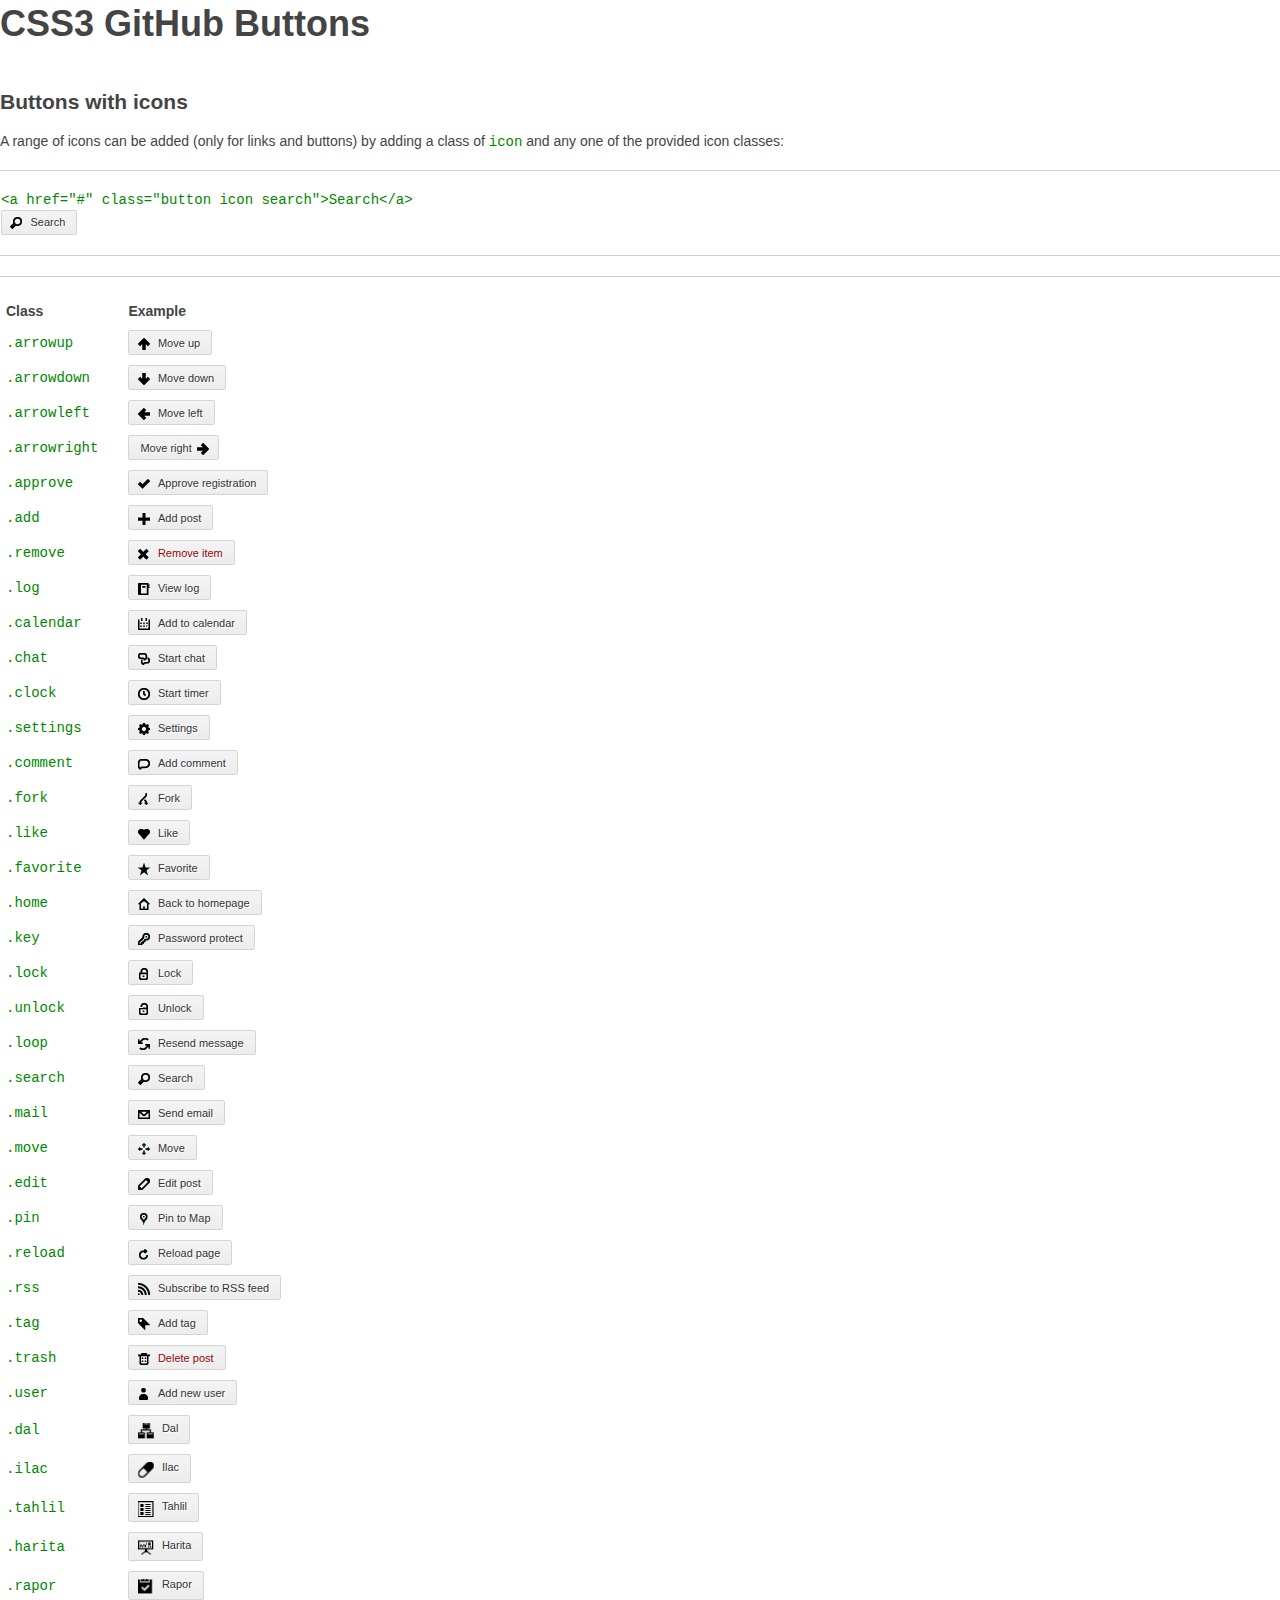
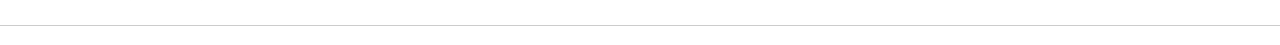
<file: icon.html>
<!DOCTYPE html> 
<html lang="en"> 
<head> 
    <meta charset="utf-8"> 
    <title>CSS3 GitHub Buttons</title> 
    <meta name="description" content="Using CSS3 to create GitHub-style buttons from links, buttons, and inputs"> 
    <style>
        /* ------------------------------------------------------------------------------------------------------------- RESET */

        html, body, div, form, p,
        code, pre { margin: 0; padding: 0; border: 0; vertical-align: baseline; }

        /* ------------------------------------------------------------------------------------------------------------- TEMPLATE */

        body { font: 14px/1.333 sans-serif; color: #444; background: white; }

        a { color: #980905; }
        a:hover, a:focus, a:active { text-decoration: none; }

        h1 { margin: 0 0 0.5em; font-size: 36px; }
        h2 { margin: 0 0 0.75em; font-size: 21px; }
        h3 { margin: 0 0 0.333em; font-size: 16px; font-weight: normal; }
        p { margin: 0 0 1.333em; }
        em { font-style: italic; }
        table { border-collapse: separate; border-spacing: 0; margin: 0; vertical-align: middle; }
        th { font-weight: bold; }
        th, td { padding: 5px 25px 5px 5px; text-align: left; vertical-align: middle; }
        pre, code { font-family: monospace, sans-serif; font-size: 1em; color:#080; }

        /* ------------------------------------------------------------------------------------------------------------- TEMPLATE */
		.header { padding-right:80px; }

        .section { margin: 40px 0 20px; }

        .example { padding: 20px; border: 1px solid #ccc; margin: 10px -20px 20px; }

        
    </style>
    
    <link rel="stylesheet" href="gh-buttons.css">
    
    <!-- prettyify -->
    <link rel="stylesheet" href="http://google-code-prettify.googlecode.com/svn/trunk/src/prettify.css"> 
    <script src="http://google-code-prettify.googlecode.com/svn/trunk/src/prettify.js"></script> 
</head> 
<body onload="prettyPrint()">


    
    <div class="header">
        <h1>CSS3 GitHub Buttons</h1>
        
    </div>
    
    
    <div class="section">
        <h2>Buttons with icons</h2>
        <p>A range of icons can be added (only for links and buttons) by adding a class of <code>icon</code> and any one of the provided icon classes:</p>
            
        <div class="example">
            <pre class="prettyprint"><code>&lt;a href="#" class="button icon search">Search&lt;/a></code></pre>
            <a href="#button" class="button icon search">Search</a>
        </div>
        
        <div class="example">
            <table>
                <thead>
                    <tr>
                        <th scope="col">Class</th>
                        <th scope="col">Example</th>
                    </tr>
                </thead>
                <tr>
                    <td scope="row"><code>.arrowup</code></td>
                    <td><a href="#button" class="button icon arrowup">Move up</a></td>
                </tr>
                <tr>
                    <td scope="row"><code>.arrowdown</code></td>
                    <td><a href="#button" class="button icon arrowdown">Move down</a></td>
                </tr>
                <tr>
                    <td scope="row"><code>.arrowleft</code></td>
                    <td><a href="#button" class="button icon arrowleft">Move left</a></td>
                </tr>
                <tr>
                    <td scope="row"><code>.arrowright</code></td>
                    <td><a href="#button" class="button icon arrowright">Move right</a></td>
                </tr>
                <tr>
                    <td scope="row"><code>.approve</code></td>
                    <td><a href="#button" class="button icon approve">Approve registration</a></td>
                </tr>
                <tr>
                    <td scope="row"><code>.add</code></td>
                    <td><a href="#button" class="button icon add">Add post</a></td>
                </tr>
                <tr>
                    <td scope="row"><code>.remove</code></td>
                    <td><a href="#button" class="button danger icon remove">Remove item</a></td>
                </tr>
                <tr>
                    <td scope="row"><code>.log</code></td>
                    <td><a href="#button" class="button icon log">View log</a></td>
                </tr>
                <tr>
                    <td scope="row"><code>.calendar</code></td>
                    <td><a href="#button" class="button icon calendar">Add to calendar</a></td>
                </tr>
                <tr>
                    <td scope="row"><code>.chat</code></td>
                    <td><a href="#button" class="button icon chat">Start chat</a></td>
                </tr>
                <tr>
                    <td scope="row"><code>.clock</code></td>
                    <td><a href="#button" class="button icon clock">Start timer</a></td>
                </tr>
                <tr>
                    <td scope="row"><code>.settings</code></td>
                    <td><a href="#button" class="button icon settings">Settings</a></td>
                </tr>
                <tr>
                    <td scope="row"><code>.comment</code></td>
                    <td><a href="#button" class="button icon comment">Add comment</a></td>
                </tr>
                <tr>
                    <td scope="row"><code>.fork</code></td>
                    <td><a href="#button" class="button icon fork">Fork</a></td>
                </tr>
                <tr>
                    <td scope="row"><code>.like</code></td>
                    <td><a href="#button" class="button icon like">Like</a></td>
                </tr>
                <tr>
                    <td scope="row"><code>.favorite</code></td>
                    <td><a href="#button" class="button icon favorite">Favorite</a></td>
                </tr>
                <tr>
                    <td scope="row"><code>.home</code></td>
                    <td><a href="#button" class="button icon home">Back to homepage</a></td>
                </tr>
                <tr>
                    <td scope="row"><code>.key</code></td>
                    <td><a href="#button" class="button icon key">Password protect</a></td>
                </tr>
                <tr>
                    <td scope="row"><code>.lock</code></td>
                    <td><a href="#button" class="button icon lock">Lock</a></td>
                </tr>
                <tr>
                    <td scope="row"><code>.unlock</code></td>
                    <td><a href="#button" class="button icon unlock">Unlock</a></td>
                </tr>
                <tr>
                    <td scope="row"><code>.loop</code></td>
                    <td><a href="#button" class="button icon loop">Resend message</a></td>
                </tr>
                <tr>
                    <td scope="row"><code>.search</code></td>
                    <td><a href="#button" class="button icon search">Search</a></td>
                </tr>
                <tr>
                    <td scope="row"><code>.mail</code></td>
                    <td><a href="#button" class="button icon mail">Send email</a></td>
                </tr>
                <tr>
                    <td scope="row"><code>.move</code></td>
                    <td><a href="#button" class="button icon move">Move</a></td>
                </tr>
                <tr>
                    <td scope="row"><code>.edit</code></td>
                    <td><a href="#button" class="button icon edit">Edit post</a></td>
                </tr>
                <tr>
                    <td scope="row"><code>.pin</code></td>
                    <td><a href="#button" class="button icon pin">Pin to Map</a></td>
                </tr>
                <tr>
                    <td scope="row"><code>.reload</code></td>
                    <td><a href="#button" class="button icon reload">Reload page</a></td>
                </tr>
                <tr>
                    <td scope="row"><code>.rss</code></td>
                    <td><a href="#button" class="button icon rss">Subscribe to RSS feed</a></td>
                </tr>
                <tr>
                    <td scope="row"><code>.tag</code></td>
                    <td><a href="#button" class="button icon tag">Add tag</a></td>
                </tr>
                <tr>
                    <td scope="row"><code>.trash</code></td>
                    <td><a href="#button" class="button danger icon trash">Delete post</a></td>
                </tr>
                <tr>
                    <td scope="row"><code>.user</code></td>
                    <td><a href="#button" class="button icon user">Add new user</a></td>
                </tr>
				<tr>
                    <td scope="row"><code>.dal</code></td>
                    <td><a href="#button" class="button icon1 dal">Dal</a></td>
                </tr>
				<tr>
                    <td scope="row"><code>.ilac</code></td>
                    <td><a href="#button" class="button icon1 ilac">Ilac</a></td>
                </tr>
				<tr>
                    <td scope="row"><code>.tahlil</code></td>
                    <td><a href="#button" class="button icon1 tahlil">Tahlil</a></td>
                </tr>
				<tr>
                    <td scope="row"><code>.harita</code></td>
                    <td><a href="#button" class="button icon1 harita">Harita</a></td>
                </tr>
				<tr>
                    <td scope="row"><code>.rapor</code></td>
                    <td><a href="#button" class="button icon1 rapor">Rapor</a></td>
                </tr>
            </table>
        </div>
    </div>

    

</body>
</html>
</file>
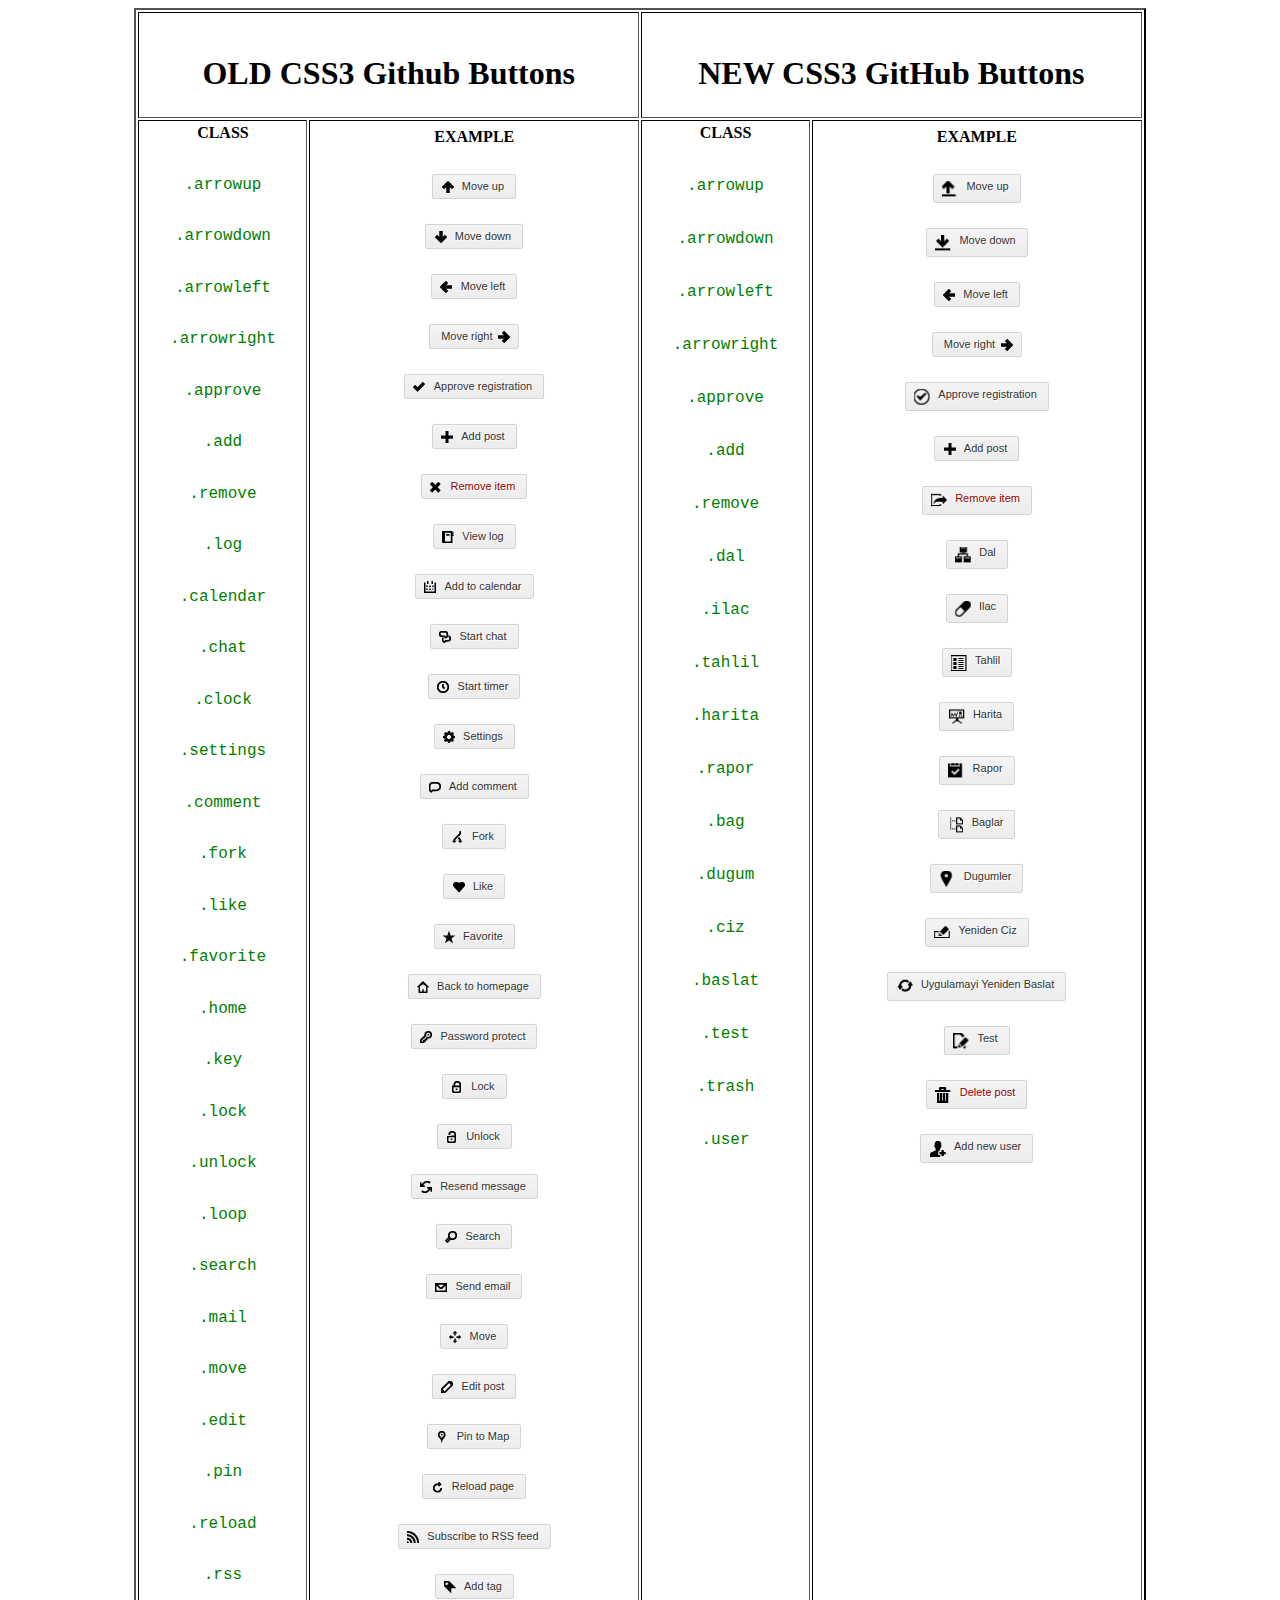
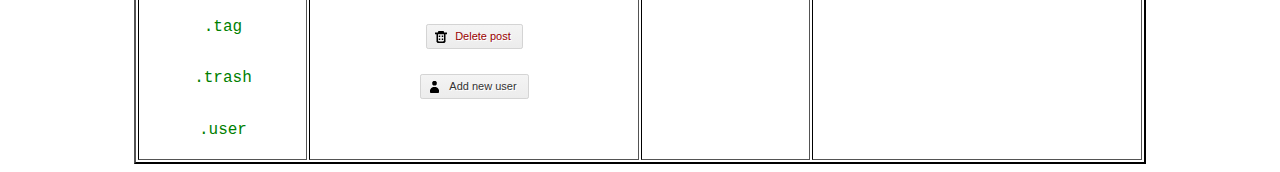
<file: tablolu.html>
<html>
<head>
<title>CSS3 GitHub Buttons</title>
<link rel="stylesheet" href="gh-buttons.css">
<!-- prettyify -->
    <link rel="stylesheet" href="http://google-code-prettify.googlecode.com/svn/trunk/src/prettify.css"> 
    <script src="http://google-code-prettify.googlecode.com/svn/trunk/src/prettify.js"></script> 
<style type="text/css">

.sekil{
	text-align:center;
	font-size:16px;
	color:green;
	line-height:51.5px;
}
.sekil_buton{
	line-height:25px;
	text-align:center;
}
.konum{
	text-align:center;
}

.konum_yeni{
	line-height:53px;
	font-size:16px;
	color:green;
}
	
</style>
</head>
<body onload="prettyPrint()">

    
<table border="2px" align="center"  width=80% style="border-color:black" cellpadding=3px>


<tr >
<td colspan="2" style="text-align:center;"><br>
<h1>OLD CSS3 Github Buttons</h1></td>
<td colspan="2" style="text-align:center;"><br>
<h1>NEW CSS3 GitHub Buttons</h1></td>

</tr>	
	<tr valign="top">
	<td style="background-color:white;width:150px;text-align:top;">
	<div class="konum">
	<b > CLASS</b></br><br>
	<div class="sekil">
	
	<code>.arrowup</code>
	<code>.arrowdown</code>
	<code>.arrowleft</code>
	<code>.arrowright</code>
	<code>.approve</code><br>
	<code>.add</code><br>
	<code>.remove</code><br>
	<code>.log</code><br>
	<code>.calendar</code><br>
	<code>.chat</code><br>
	<code>.clock</code><br>
	<code>.settings</code><br>
	<code>.comment</code><br>
	<code>.fork</code><br>
	<code>.like</code><br>
	<code>.favorite</code><br>
	<code>.home</code><br>
	<code>.key</code><br>
	<code>.lock</code><br>
	<code>.unlock</code><br>
	<code>.loop</code><br>
	<code>.search</code><br>
	<code>.mail</code><br>
	<code>.move</code><br>
	<code>.edit</code><br>
	<code>.pin</code><br>
	<code>.reload</code><br>
	<code>.rss</code><br>
	<code>.tag</code><br>
	<code>.trash</code><br>
	<code>.user</code><br>
	
	
	
	
	</div>
	</div>
    <td style="width:300px">
    <div class="sekil_buton">
		<b> EXAMPLE</b></br><br>
		
		<a href="#button" class="button icon arrowup">Move up</a><br><br>
		<a href="#button" class="button icon arrowdown">Move down</a><br><br>
		<a href="#button" class="button icon arrowleft">Move left</a><br><br>
		<a href="#button" class="button icon arrowright">Move right</a><br><br>
		<a href="#button" class="button icon approve">Approve registration</a><br><br>
		<a href="#button" class="button icon add">Add post</a><br><br>
		<a href="#button" class="button danger icon remove">Remove item</a><br><br>
		<a href="#button" class="button icon log">View log</a><br><br>
		<a href="#button" class="button icon calendar">Add to calendar</a><br><br>
		<a href="#button" class="button icon chat">Start chat</a><br><br>
		<a href="#button" class="button icon clock">Start timer</a><br><br>
		<a href="#button" class="button icon settings">Settings</a><br><br>
		<a href="#button" class="button icon comment">Add comment</a><br><br>
		<a href="#button" class="button icon fork">Fork</a><br><br>
		<a href="#button" class="button icon like">Like</a><br><br>
		<a href="#button" class="button icon favorite">Favorite</a><br><br>
		<a href="#button" class="button icon home">Back to homepage</a><br><br>
		<a href="#button" class="button icon key">Password protect</a><br><br>
		<a href="#button" class="button icon lock">Lock</a><br><br>
		<a href="#button" class="button icon unlock">Unlock</a><br><br>
		<a href="#button" class="button icon loop">Resend message</a><br><br>
		<a href="#button" class="button icon search">Search</a><br><br>
		<a href="#button" class="button icon mail">Send email</a><br><br>
		<a href="#button" class="button icon move">Move</a><br><br>
		<a href="#button" class="button icon edit">Edit post</a><br><br>
		<a href="#button" class="button icon pin">Pin to Map</a><br><br>
		<a href="#button" class="button icon reload">Reload page</a><br><br>
		<a href="#button" class="button icon rss">Subscribe to RSS feed</a><br><br>
		<a href="#button" class="button icon tag">Add tag</a><br><br>
		<a href="#button" class="button danger icon trash">Delete post</a><br><br>
		<a href="#button" class="button icon user">Add new user</a><br><br>
		
		
		
	</div>
		
    </td>
    
    
<td  style="background-color:white;width:150px;text-align:top;">

<div class="konum">
<b> CLASS</b></br><br>
	<div class="konum_yeni">
	<code>.arrowup</code><br>
	<code>.arrowdown</code><br>
	<code>.arrowleft</code><br>
	<code>.arrowright</code><br>
	<code>.approve</code><br>
	<code>.add</code><br>
	<code>.remove</code><br>
	<code>.dal</code><br>
	<code>.ilac</code><br>
	<code>.tahlil</code><br>
	<code>.harita</code><br>
	<code>.rapor</code><br>
	<code>.bag</code><br>
	<code>.dugum</code><br>
	<code>.ciz</code><br>
	<code>.baslat</code><br>
	<code>.test</code><br>
	<code>.trash</code><br>
	<code>.user</code><br>
	
	</div>
	</div>
	<td style="width:300px">
	<div class="sekil_buton">
		<b> EXAMPLE</b></br><br>
		<a href="#button" class="button icon1 arrowup">Move up</a><br><br>
		<a href="#button" class="button icon1 arrowdown">Move down</a><br><br>
		<a href="#button" class="button icon arrowleft">Move left</a><br><br>
		<a href="#button" class="button icon arrowright">Move right</a><br><br>
		<a href="#button" class="button icon1 approve">Approve registration</a><br><br>
		<a href="#button" class="button icon add">Add post</a><br><br>
		<a href="#button" class="button danger icon1 remove">Remove item</a><br><br>
		<a href="#button" class="button icon1 dal">Dal</a><br><br>
		<a href="#button" class="button icon1 ilac">Ilac</a><br><br>
		<a href="#button" class="button icon1 tahlil">Tahlil</a><br><br>
		<a href="#button" class="button icon1 harita">Harita</a><br><br>
		<a href="#button" class="button icon1 rapor">Rapor</a><br><br>
		<a href="#button" class="button icon1 bag">Baglar</a><br><br>
		<a href="#button" class="button icon1 dugum">Dugumler</a><br><br>
		<a href="#button" class="button icon1 ciz">Yeniden Ciz</a><br><br>
		<a href="#button" class="button icon1 baslat">Uygulamayi Yeniden Baslat</a><br><br>
		<a href="#button" class="button icon1 test">Test</a><br><br>
		<a href="#button" class="button danger icon1 trash">Delete post</a><br><br>
		<a href="#button" class="button icon1 user">Add new user</a><br><br>
	</div>
	

</td>
</tr>
</table>







</body>
</html>
</file>
<file: gh-buttons.css>
/* ------------------------------------------
CSS3 GITHUB BUTTONS (Nicolas Gallagher)
Licensed under Unlicense 
http://github.com/necolas/css3-github-buttons
------------------------------------------ */


/* ------------------------------------------------------------------------------------------------------------- BUTTON */

.button { 
    position: relative; 
    overflow: visible; 
    display: inline-block; 
    padding: 0.5em 1em; 
    border: 1px solid #d4d4d4; 
    margin: 0;
    text-decoration: none; 
    text-shadow: 1px 1px 0 #fff; 
    font:11px/normal sans-serif; 
    color: #333; 
    white-space: nowrap; 
    cursor: pointer; 
    outline: none; 
    background-color: #ececec;
    background-image: -webkit-gradient(linear, 0 0, 0 100%, from(#f4f4f4), to(#ececec));
    background-image: -moz-linear-gradient(#f4f4f4, #ececec);
    background-image: -o-linear-gradient(#f4f4f4, #ececec);
    background-image: linear-gradient(#f4f4f4, #ececec);
    -webkit-background-clip: padding;
    -moz-background-clip: padding;
    -o-background-clip: padding-box; 
    /*background-clip: padding-box;*/ /* commented out due to Opera 11.10 bug */
    -webkit-border-radius: 0.2em; 
    -moz-border-radius: 0.2em; 
    border-radius: 0.2em; 
    /* IE hacks */
    zoom: 1; 
    *display: inline; 
}

.button:hover,
.button:focus,
.button:active,
.button.active {
    border-color: #3072b3;
    border-bottom-color: #2a65a0;
    text-decoration: none; 
    text-shadow: -1px -1px 0 rgba(0,0,0,0.3); 
    color: #fff; 
    background-color: #3C8DDE;
    background-image: -webkit-gradient(linear, 0 0, 0 100%, from(#599bdc), to(#3072b3));
    background-image: -moz-linear-gradient(#599bdc, #3072b3);
    background-image: -o-linear-gradient(#599bdc, #3072b3);
    background-image: linear-gradient(#599bdc, #3072b3);
}

.button:active,
.button.active {
    border-color: #2a65a0;
    border-bottom-color: #3884CF;
    background-color: #3072b3;
    background-image: -webkit-gradient(linear, 0 0, 0 100%, from(#3072b3), to(#599bdc));
    background-image: -moz-linear-gradient(#3072b3, #599bdc);
    background-image: -o-linear-gradient(#3072b3, #599bdc);
    background-image: linear-gradient(#3072b3, #599bdc);
}

/* overrides extra padding on button elements in Firefox */
.button::-moz-focus-inner {
    padding: 0;
    border: 0;
}

/* ............................................................................................................. Icons */

.button.icon:before {
    content: "";
    position: relative; 
    top: 1px; 
    float:left;
    width: 12px; 
    height: 12px; 
    margin: 0 0.75em 0 -0.25em; 
	background: url(gh-icons.png) no-repeat;
    
	
}
/* ilk  sa� sol ; ikinci alt �st */
.button.arrowup.icon:before { background-position: 0px 0; }
.button.arrowup.icon:hover:before,
.button.arrowup.icon:focus:before,
.button.arrowup.icon:active:before { background-position: -12px 0; }

.button.arrowdown.icon:before { background-position: 0 -12px; }
.button.arrowdown.icon:hover:before,
.button.arrowdown.icon:focus:before,
.button.arrowdown.icon:active:before { background-position: -12px -12px; }

.button.arrowleft.icon:before { background-position: 0 -24px; }
.button.arrowleft.icon:hover:before,
.button.arrowleft.icon:focus:before,
.button.arrowleft.icon:active:before { background-position: -12px -24px; }

.button.arrowright.icon:before { float:right; margin: 0 -0.25em 0 0.5em; background-position: 0 -36px; }
.button.arrowright.icon:hover:before,
.button.arrowright.icon:focus:before,
.button.arrowright.icon:active:before { background-position: -12px -36px; }

.button.approve.icon:before { background-position: 0 -48px; }
.button.approve.icon:hover:before,
.button.approve.icon:focus:before,
.button.approve.icon:active:before { background-position: -12px -48px; }

.button.add.icon:before { background-position: 0 -288px; }
.button.add.icon:hover:before,
.button.add.icon:focus:before,
.button.add.icon:active:before { background-position: -12px -288px; }

.button.remove.icon:before { background-position: 0 -60px; }
.button.remove.icon:hover:before,
.button.remove.icon:focus:before,
.button.remove.icon:active:before { background-position: -12px -60px; }

.button.log.icon:before { background-position: 0 -72px; }
.button.log.icon:hover:before,
.button.log.icon:focus:before,
.button.log.icon:active:before { background-position: -12px -72px; }

.button.calendar.icon:before { background-position: 0 -84px; }
.button.calendar.icon:hover:before,
.button.calendar.icon:focus:before,
.button.calendar.icon:active:before { background-position: -12px -84px; }

.button.chat.icon:before { background-position: 0 -96px; }
.button.chat.icon:hover:before,
.button.chat.icon:focus:before,
.button.chat.icon:active:before { background-position: -12px -96px; }

.button.clock.icon:before { background-position: 0 -108px; }
.button.clock.icon:hover:before,
.button.clock.icon:focus:before,
.button.clock.icon:active:before { background-position: -12px -108px; }

.button.settings.icon:before { background-position: 0 -120px; }
.button.settings.icon:hover:before,
.button.settings.icon:focus:before,
.button.settings.icon:active:before { background-position: -12px -120px; }

.button.comment.icon:before { background-position: 0 -132px; }
.button.comment.icon:hover:before,
.button.comment.icon:focus:before,
.button.comment.icon:active:before { background-position: -12px -132px; }

.button.fork.icon:before { background-position: 0 -144px; }
.button.fork.icon:hover:before,
.button.fork.icon:focus:before,
.button.fork.icon:active:before { background-position: -12px -144px; }

.button.like.icon:before { background-position: 0 -156px; }
.button.like.icon:hover:before,
.button.like.icon:focus:before,
.button.like.icon:active:before { background-position: -12px -156px; }

.button.favorite.icon:before { background-position: 0 -348px; }
.button.favorite.icon:hover:before,
.button.favorite.icon:focus:before,
.button.favorite.icon:active:before { background-position: -12px -348px; }

.button.home.icon:before { background-position: 0 -168px; }
.button.home.icon:hover:before,
.button.home.icon:focus:before,
.button.home.icon:active:before { background-position: -12px -168px; }

.button.key.icon:before { background-position: 0 -180px; }
.button.key.icon:hover:before,
.button.key.icon:focus:before,
.button.key.icon:active:before { background-position: -12px -180px; }

.button.lock.icon:before { background-position: 0 -192px; }
.button.lock.icon:hover:before,
.button.lock.icon:focus:before,
.button.lock.icon:active:before { background-position: -12px -192px; }

.button.unlock.icon:before { background-position: 0 -204px; }
.button.unlock.icon:hover:before,
.button.unlock.icon:focus:before,
.button.unlock.icon:active:before { background-position: -12px -204px; }

.button.loop.icon:before { background-position: 0 -216px; }
.button.loop.icon:hover:before,
.button.loop.icon:focus:before,
.button.loop.icon:active:before { background-position: -12px -216px; }

.button.search.icon:before { background-position: 0 -228px; }
.button.search.icon:hover:before,
.button.search.icon:focus:before,
.button.search.icon:active:before { background-position: -12px -228px; }

.button.mail.icon:before { background-position: 0 -240px; }
.button.mail.icon:hover:before,
.button.mail.icon:focus:before,
.button.mail.icon:active:before { background-position: -12px -240px; }

.button.move.icon:before { background-position: 0 -252px; }
.button.move.icon:hover:before,
.button.move.icon:focus:before,
.button.move.icon:active:before { background-position: -12px -252px; }

.button.edit.icon:before { background-position: 0 -264px; }
.button.edit.icon:hover:before,
.button.edit.icon:focus:before,
.button.edit.icon:active:before { background-position: -12px -264px; }

.button.pin.icon:before { background-position: 0 -276px; }
.button.pin.icon:hover:before,
.button.pin.icon:focus:before,
.button.pin.icon:active:before { background-position: -12px -276px; }

.button.reload.icon:before { background-position: 0 -300px; }
.button.reload.icon:hover:before,
.button.reload.icon:focus:before,
.button.reload.icon:active:before { background-position: -12px -300px; }

.button.rss.icon:before { background-position: 0 -312px; }
.button.rss.icon:hover:before,
.button.rss.icon:focus:before,
.button.rss.icon:active:before { background-position: -12px -312px; }

.button.tag.icon:before { background-position: 0 -324px; }
.button.tag.icon:hover:before,
.button.tag.icon:focus:before,
.button.tag.icon:active:before { background-position: -12px -324px; }

.button.trash.icon:before { background-position: 0 -336px; }
.button.trash.icon:hover:before,
.button.trash.icon:focus:before,
.button.trash.icon:active:before { background-position: -12px -336px; }

.button.user.icon:before { background-position: 0 -360px; }
.button.user.icon:hover:before,
.button.user.icon:focus:before,
.button.user.icon:active:before { background-position: -12px -360px; }


/* background: url(icons1.png)    i�in d�zenlenen b�l�m  NEW CSS3 GITHUB BUTTONS*/

.button.icon1:before {
    content: "";
    position: relative; 
    top: 1px; 
    float:left;
    width: 16px; 
    height: 16px; 
    margin: 0 0.75em 0 -0.25em; 
	background: url(icons1.png) no-repeat;
    
	
}
.button.arrowup.icon1:before { background-position: -4.35in -2.34in; }
.button.arrowup.icon1:hover:before,
.button.arrowup.icon1:focus:before,
.button.arrowup.icon1:active:before { background-position: -4.35in -2.34in; }

.button.arrowdown.icon1:before { background-position: -4in -2.34in; }
.button.arrowdown.icon1:hover:before,
.button.arrowdown.icon1:focus:before,
.button.arrowdown.icon1:active:before { background-position: -4in -2.34in; }

.button.approve.icon1:before { background-position: -2.34in -3.67in; }
.button.approve.icon1:hover:before,
.button.approve.icon1:focus:before,
.button.approve.icon1:active:before { background-position: -2.34in -3.67in; }

.button.remove.icon1:before { background-position: -0.67in -12.7in; }
.button.remove.icon1:hover:before,
.button.remove.icon1:focus:before,
.button.remove.icon1:active:before { background-position: -0.67in -12.7in; }

.button.dal.icon1:before { background-position: -0.67in -8.34in; }
.button.dal.icon1:hover:before,
.button.dal.icon1:focus:before,
.button.dal.icon1:active:before { background-position: -0.67in -8.34in; }

.button.ilac.icon1:before {  background-position: -2.67in -9.68in; }
.button.ilac.icon1:hover:before,
.button.ilac.icon1:focus:before,
.button.ilac.icon1:active:before { background-position: -2.67in -9.68in; }

.button.tahlil.icon1:before {  background-position: -0.34in -8in; }
.button.tahlil.icon1:hover:before,
.button.tahlil.icon1:focus:before,
.button.tahlil.icon1:active:before { background-position: -0.34in -8in; }

.button.harita.icon1:before {  background-position: 0in -5.35in; }
.button.harita.icon1:hover:before,
.button.harita.icon1:focus:before,
.button.harita.icon1:active:before { background-position: 0in -5.35in; }

.button.rapor.icon1:before {  background-position: -2.68in -4.35in; }
.button.rapor.icon1:hover:before,
.button.rapor.icon1:focus:before,
.button.rapor.icon1:active:before { background-position: -2.68in -4.35in;}

.button.bag.icon1:before {  background-position: -3in -8.34in; }
.button.bag.icon1:hover:before,
.button.bag.icon1:focus:before,
.button.bag.icon1:active:before { background-position: -3in -8.34in;}

.button.dugum.icon1:before {  background-position: -1.67in -7.67in; }
.button.dugum.icon1:hover:before,
.button.dugum.icon1:focus:before,
.button.dugum.icon1:active:before { background-position: -1.67in -7.67in;}

.button.ciz.icon1:before {  background-position: -3.67in 0in; }
.button.ciz.icon1:hover:before,
.button.ciz.icon1:focus:before,
.button.ciz.icon1:active:before { background-position: -3.67in 0in;}

.button.baslat.icon1:before {  background-position: -1in -11.7in; }
.button.baslat.icon1:hover:before,
.button.baslat.icon1:focus:before,
.button.baslat.icon1:active:before { background-position: -1in -11.7in;}

.button.test.icon1:before {  background-position: -1.34in -1.34in; }
.button.test.icon1:hover:before,
.button.test.icon1:focus:before,
.button.test.icon1:active:before { background-position: -1.34in -1.34in;}

.button.trash.icon1:before { background-position: -1in 0in; }
.button.trash.icon1:hover:before,
.button.trash.icon1:focus:before,
.button.trash.icon1:active:before { background-position: -1in 0in; }

.button.user.icon1:before { background-position: -2in -4in; }
.button.user.icon1:hover:before,
.button.user.icon1:focus:before,
.button.user.icon1:active:before { background-position: -2in -4in; }

/* ------------------------------------------------------------------------------------------------------------- BUTTON EXTENSIONS */

/* ............................................................................................................. Primary */

.button.primary {
    font-weight: bold;
}

/* ............................................................................................................. Danger */

.button.danger {
    color: #900;
}

.button.danger:hover,
.button.danger:focus,
.button.danger:active {     
    border-color: #b53f3a;
    border-bottom-color: #a0302a;
    color: #fff; 
    background-color: #dc5f59;
    background-image: -webkit-gradient(linear, 0 0, 0 100%, from(#dc5f59), to(#b33630));
    background-image: -moz-linear-gradient(#dc5f59, #b33630);
    background-image: -o-linear-gradient(#dc5f59, #b33630);
    background-image: linear-gradient(#dc5f59, #b33630);
}

.button.danger:active,
.button.danger.active {   
    border-color: #a0302a;
    border-bottom-color: #bf4843;
    background-color: #b33630;
    background-image: -webkit-gradient(linear, 0 0, 0 100%, from(#b33630), to(#dc5f59));
    background-image: -moz-linear-gradient(#b33630, #dc5f59);
    background-image: -o-linear-gradient(#b33630, #dc5f59);
    background-image: linear-gradient(#b33630, #dc5f59);
}

/* ............................................................................................................. Pill */

.button.pill {
    -webkit-border-radius: 50em; 
    -moz-border-radius: 50em; 
    border-radius: 50em; 
}

/* ............................................................................................................. Disable */

.button.disable {
    opacity: 0.5;
}

/* ............................................................................................................. Big */

.button.big {
    font-size: 14px; 
}

.button.big.icon:before { top: 0; }


/* ------------------------------------------------------------------------------------------------------------- BUTTON GROUPS */

/* ............................................................................................................. Standard */

.button-group {
    display: inline-block;
    list-style: none;
    padding: 0;
    margin: 0;
    /* IE hacks */
    zoom: 1; 
    *display: inline; 
}

.button + .button,
.button + .button-group,
.button-group + .button,
.button-group + .button-group {
    margin-left: 15px;
}

.button-group li {
    float: left;
    padding: 0;
    margin: 0;
}

.button-group .button {
    float: left;
    margin-left: -1px; 
}

.button-group > .button:not(:first-child):not(:last-child),
.button-group li:not(:first-child):not(:last-child) .button { 
    -webkit-border-radius: 0; 
    -moz-border-radius: 0; 
    border-radius: 0; 
}

.button-group > .button:first-child,
.button-group li:first-child .button { 
    margin-left: 0; 
    -webkit-border-top-right-radius: 0; 
    -webkit-border-bottom-right-radius: 0; 
    -moz-border-radius-topright: 0; 
    -moz-border-radius-bottomright: 0; 
    border-top-right-radius: 0; 
    border-bottom-right-radius: 0; 
}

.button-group > .button:last-child,
.button-group li:last-child > .button { 
    -webkit-border-top-left-radius: 0; 
    -webkit-border-bottom-left-radius: 0; 
    -moz-border-radius-topleft: 0; 
    -moz-border-radius-bottomleft: 0; 
    border-top-left-radius: 0; 
    border-bottom-left-radius: 0; 
}

/* ............................................................................................................. Minor */

.button-group.minor-group .button {
    border: 1px solid #d4d4d4; 
    text-shadow: none;
    background-image: none;
    background-color: #fff;
}

.button-group.minor-group .button:hover,
.button-group.minor-group .button:focus {
    background-color: #599bdc;
}

.button-group.minor-group .button:active,
.button-group.minor-group .button.active {
    background-color: #3072b3;
}

.button-group.minor-group .button.icon:before {
    opacity: 0.8;
}

/* ------------------------------------------------------------------------------------------------------------- BUTTON CONTAINER */
/* For mixing buttons and button groups, e.g., in a navigation bar */

.button-container .button,
.button-container .button-group {
    vertical-align: top;
}
</file>
